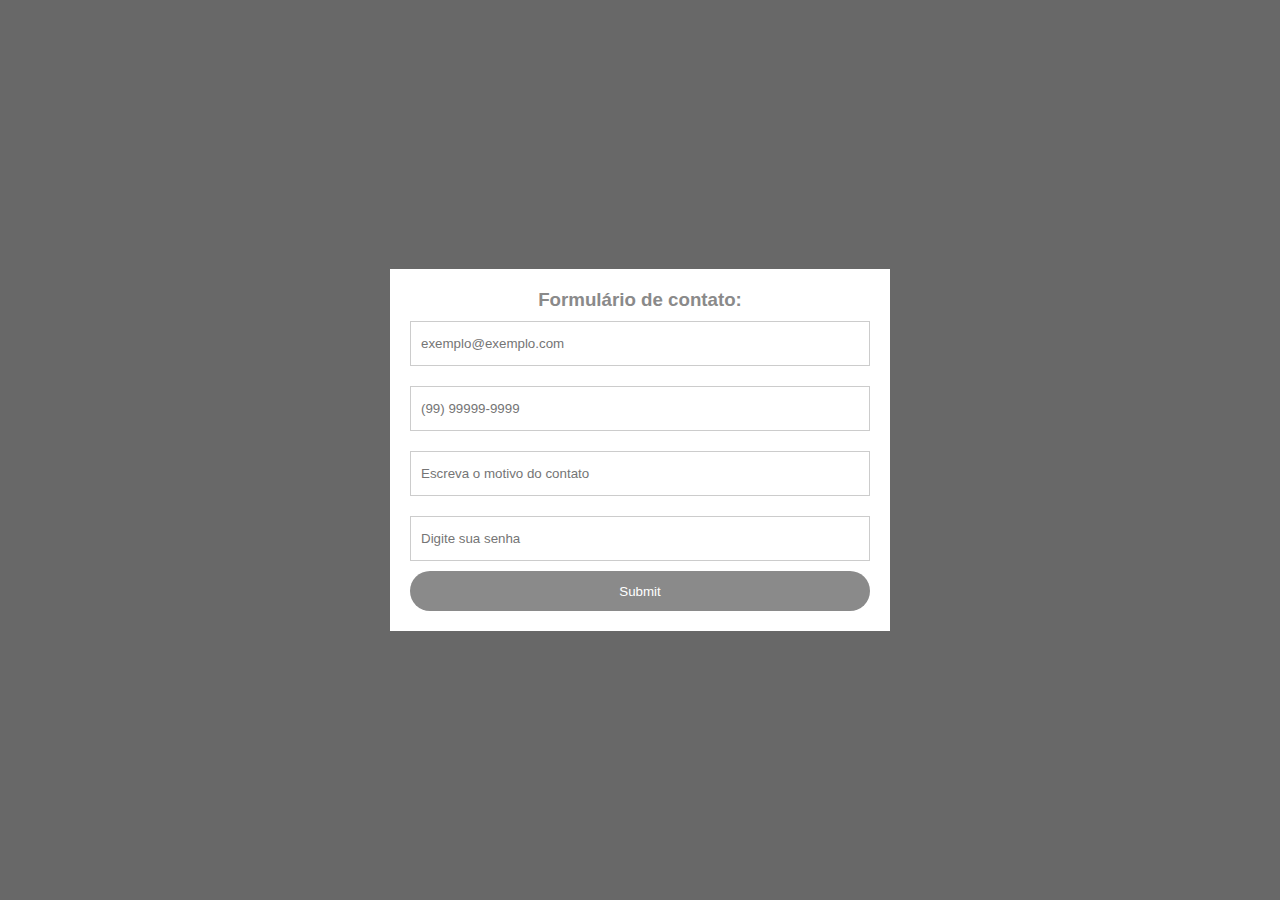
<file: contato.html>
<!DOCTYPE html>
<html>
    <head>
        <title>Contato</title>
    </head>

    <style>
        *{margin:0;padding:0;box-sizing: border-box;}
        body{
            background-color: #686868;
        }
        form{
            background-color: white;
            max-width: 500px;
            width: 70%;
            padding: 20px;
            position: absolute;
            left: 50%;
            top: 50%;
            transform: translate(-50%,-50%);
        }
        form h3{
            text-align: center;
            color: #8a8a8a;
            font-family: 'Lucida Sans', 'Lucida Sans Regular', 'Lucida Grande', 'Lucida Sans Unicode', Geneva, Verdana, sans-serif;
        }
        form input[type="text"],
        form input[type="password"]{
            width: 100%;
            height: 45px;
            border:1px solid #ccc;
            padding-left: 10px;
            margin: 10px 0;
        }
        
        form input[type=submit]{
            width:100%;
            height: 40px;
            cursor: pointer;
            background-color:#8a8a8a;
            color: white;
            border: 0;
            border-radius: 20px;
            transition: 1s; /* tempo para a transição */
        }

        form input[type=submit]:hover{ /* Animação ao passar mouse encima do botão */
            background-color: #494949; 
        }

        form input[type=text]:focus{
            outline: 0;
        }
        form input[type=password]:focus{
            outline: 0;
        }
    </style>

    <body>
        <form>
            <h3>Formulário de contato:</h3>
            <input id="email" type="text" name="email" placeholder="exemplo@exemplo.com"/>
            <input data-js="celular" id="celular"type="text" name="celular" placeholder="(99) 99999-9999"/>
            <input id="assunto" type="text" name="assunto" placeholder="Escreva o motivo do contato"/>
            <input id="senha" type="password" name="senha" placeholder="Digite sua senha"/>
            <input id ="enviar"type="submit" name="acao"/>
        </form>
        <script src="contato.js"></script>
    </body>
</html>
</file>
